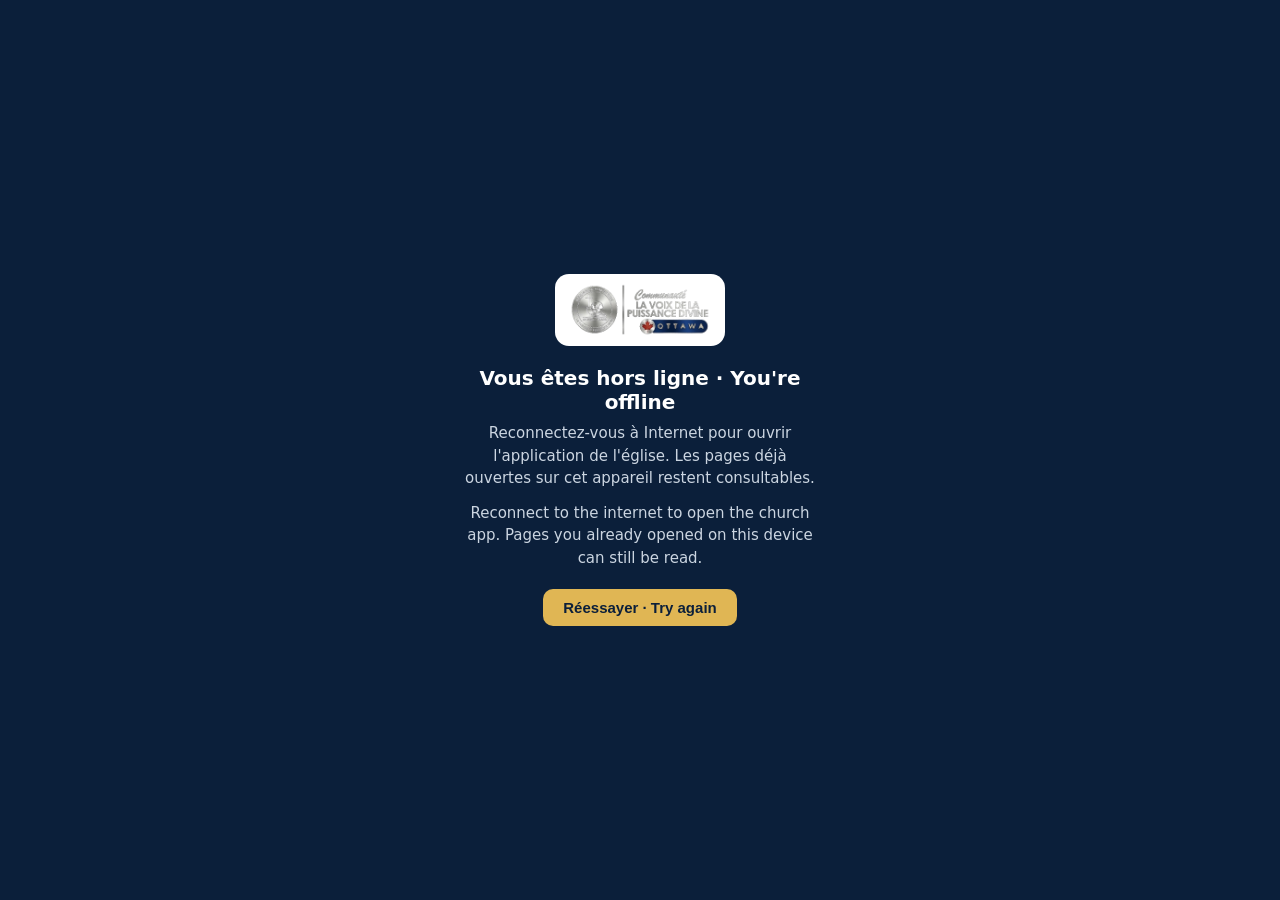
<file: offline.html>
<!DOCTYPE html>
<html lang="fr">
<head>
  <meta charset="utf-8">
  <meta name="viewport" content="width=device-width, initial-scale=1">
  <title>La Voix de la Puissance Divine — hors ligne / offline</title>
  <meta name="theme-color" content="#0B1F3A">
  <style>
    body { margin: 0; min-height: 100vh; display: flex; align-items: center; justify-content: center; background: #0B1F3A; color: #fff; font-family: system-ui, -apple-system, "Segoe UI", Roboto, sans-serif; text-align: center; padding: 24px; box-sizing: border-box; }
    .card { max-width: 360px; }
    img { height: 56px; width: auto; background: #fff; border-radius: 14px; padding: 8px 12px; }
    h1 { font-size: 20px; margin: 16px 0 8px; }
    p { color: #cbd5e1; font-size: 15px; line-height: 1.5; margin: 0 0 12px; }
    button { margin-top: 8px; padding: 10px 20px; border: 0; border-radius: 10px; background: #E0B654; color: #0B1F3A; font-size: 15px; font-weight: 600; }
  </style>
</head>
<body>
  <div class="card">
    <img src="img/vpd-logo.png" alt="La Voix de la Puissance Divine">
    <h1>Vous êtes hors ligne · You're offline</h1>
    <p>Reconnectez-vous à Internet pour ouvrir l'application de l'église. Les pages déjà ouvertes sur cet appareil restent consultables.</p>
    <p>Reconnect to the internet to open the church app. Pages you already opened on this device can still be read.</p>
    <button type="button" onclick="location.reload()">Réessayer · Try again</button>
  </div>
</body>
</html>
</file>
